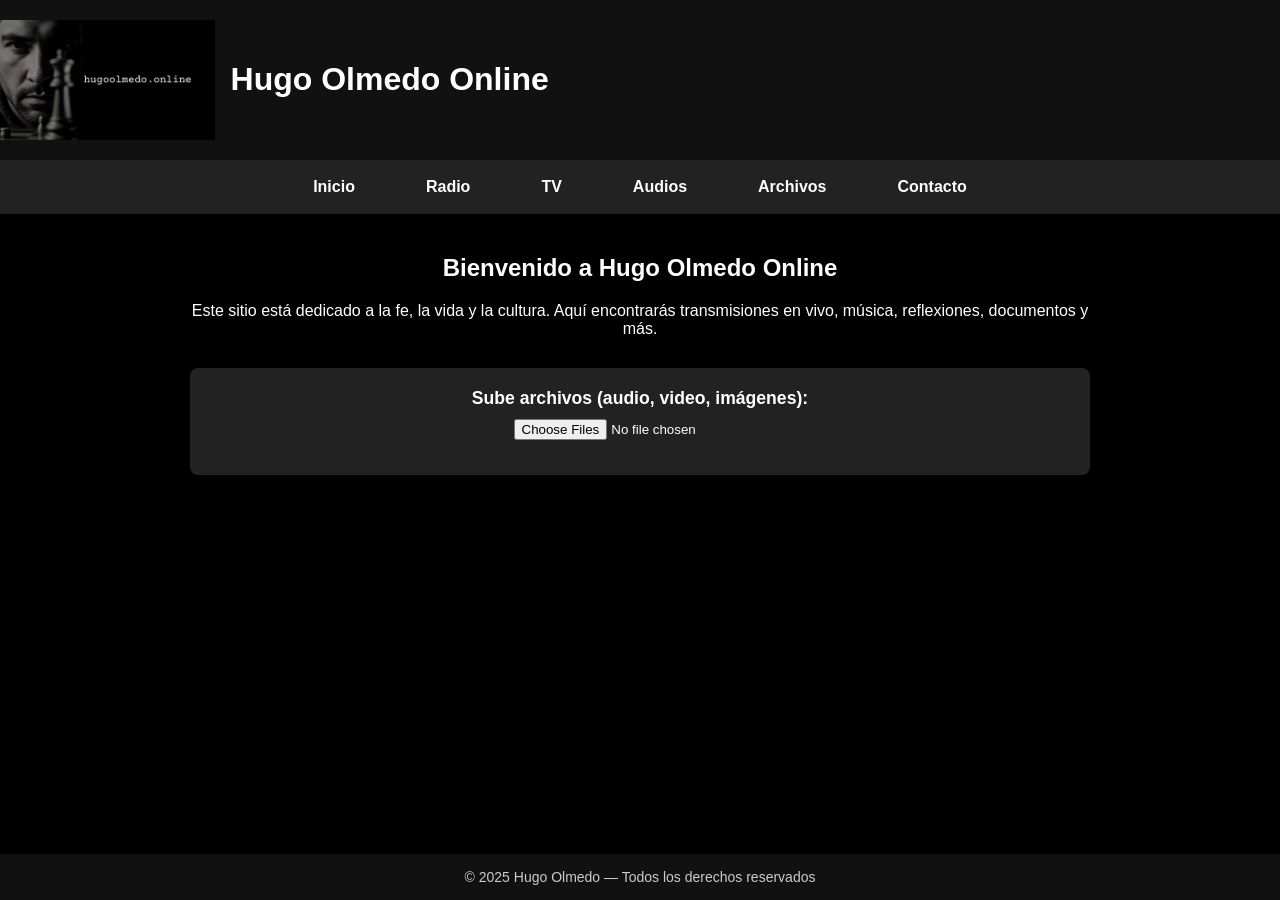
<file: index.html>
<!DOCTYPE html>
<html lang="es">
<head>
  <meta charset="UTF-8" />
  <meta name="viewport" content="width=device-width, initial-scale=1" />
  <link rel="stylesheet" href="assets/css/style.css" />
  <link rel="icon" href="assets/img/logo.png" type="image/banner.png" />
  <style>
    /* --- Estilos base --- */
    body {
      background-color: #000;
      color: #fff;
      font-family: 'Segoe UI', Tahoma, Geneva, Verdana, sans-serif;
      margin: 0;
      padding: 0;
      min-height: 100vh;
      display: flex;
      flex-direction: column;
      align-items: center;
    }

    header {
      width: 100%;
      background-color: #111;
      text-align: center;
      padding: 20px 10px;
    }

    header img {
      max-width: 100%;
      height: auto;
      max-height: 120px;
      object-fit: contain;
    }

    nav {
      width: 100%;
      background-color: #222;
      display: flex;
      flex-wrap: wrap;
      justify-content: center;
      gap: 15px;
      padding: 10px 0;
    }

    nav a {
      color: #fff;
      text-decoration: none;
      font-weight: 600;
      padding: 8px 12px;
      border-radius: 6px;
      transition: background-color 0.3s ease;
    }

    nav a:hover {
      background-color: #ff9900;
      color: #000;
    }

    .banner {
      width: 100%;
      background-color: #333;
      text-align: center;
      padding: 40px 20px;
      font-size: 2rem;
      font-weight: bold;
    }

    section {
      max-width: 900px;
      padding: 20px;
      width: 90%;
      text-align: center;
      flex-grow: 1;
    }

    footer {
      width: 100%;
      background-color: #111;
      text-align: center;
      padding: 15px;
      font-size: 14px;
    }

    /* --- Sección para subir y mostrar archivos --- */
    .upload-section {
      margin: 30px 0;
      background: #222;
      padding: 20px;
      border-radius: 8px;
    }

    .upload-section label {
      display: block;
      margin-bottom: 10px;
      font-weight: bold;
      font-size: 1.1rem;
    }

    .upload-section input[type="file"] {
      margin-bottom: 15px;
      color: #fff;
    }

    .file-list {
      display: flex;
      flex-wrap: wrap;
      gap: 15px;
      justify-content: center;
    }

    .file-card {
      background: #111;
      border-radius: 8px;
      padding: 10px;
      width: 180px;
      text-align: center;
      box-shadow: 0 0 5px #ff9900;
    }

    .file-card audio,
    .file-card video {
      max-width: 100%;
      border-radius: 5px;
      outline: none;
    }

    .file-card img {
      max-width: 100%;
      border-radius: 5px;
    }

    .file-card button {
      margin-top: 8px;
      padding: 6px 10px;
      background: #ff9900;
      border: none;
      border-radius: 5px;
      color: #000;
      font-weight: bold;
      cursor: pointer;
      transition: background-color 0.3s ease;
    }

    .file-card button:hover {
      background-color: #cc7a00;
    }

    /* --- Responsive --- */
    @media (max-width: 600px) {
      nav {
        flex-direction: column;
        gap: 10px;
      }

      .file-card {
        width: 100%;
      }

      .banner {
        font-size: 1.5rem;
        padding: 25px 10px;
      }
    }
  </style>
</head>
<body>
  <header>
    <img src="assets/img/banner.png"/>
    <h1>Hugo Olmedo Online</h1>
  </header>

  <nav>
    <a href="index.html">Inicio</a>
    <a href="radio.html">Radio</a>
    <a href="tv.html">TV</a>
    <a href="audios.html">Audios</a>
    <a href="archivos.html">Archivos</a>
    <a href="contacto.html">Contacto</a>
  </nav>
  <section>
    <h2>Bienvenido a Hugo Olmedo Online</h2>
    <p>
      Este sitio está dedicado a la fe, la vida y la cultura. Aquí encontrarás transmisiones en vivo, música, reflexiones, documentos y más.
    </p>

    <!-- Sección para subir archivos -->
    <div class="upload-section">
      <label for="fileInput">Sube archivos (audio, video, imágenes):</label>
      <input type="file" id="fileInput" multiple accept="audio/*,video/*,image/*" />
      <div id="fileList" class="file-list"></div>
    </div>
  </section>

  <footer>
    © 2025 Hugo Olmedo — Todos los derechos reservados
  </footer>

  <script>
    const fileInput = document.getElementById('fileInput');
    const fileList = document.getElementById('fileList');

    fileInput.addEventListener('change', () => {
      fileList.innerHTML = ''; // Limpia lista antes

      Array.from(fileInput.files).forEach(file => {
        const fileURL = URL.createObjectURL(file);
        const fileCard = document.createElement('div');
        fileCard.className = 'file-card';

        let content = '';
        if (file.type.startsWith('audio/')) {
          content = `<audio controls src="${fileURL}"></audio>`;
        } else if (file.type.startsWith('video/')) {
          content = `<video controls src="${fileURL}"></video>`;
        } else if (file.type.startsWith('image/')) {
          content = `<img src="${fileURL}" alt="${file.name}" />`;
        } else {
          content = `<p>Archivo: ${file.name}</p>`;
        }

        fileCard.innerHTML = `
          ${content}
          <p title="${file.name}">${file.name.length > 20 ? file.name.slice(0,17) + '...' : file.name}</p>
          <a href="${fileURL}" download="${file.name}">
            <button>Descargar</button>
          </a>
        `;

        fileList.appendChild(fileCard);
      });
    });
  </script>
</body>
</html>
</file>
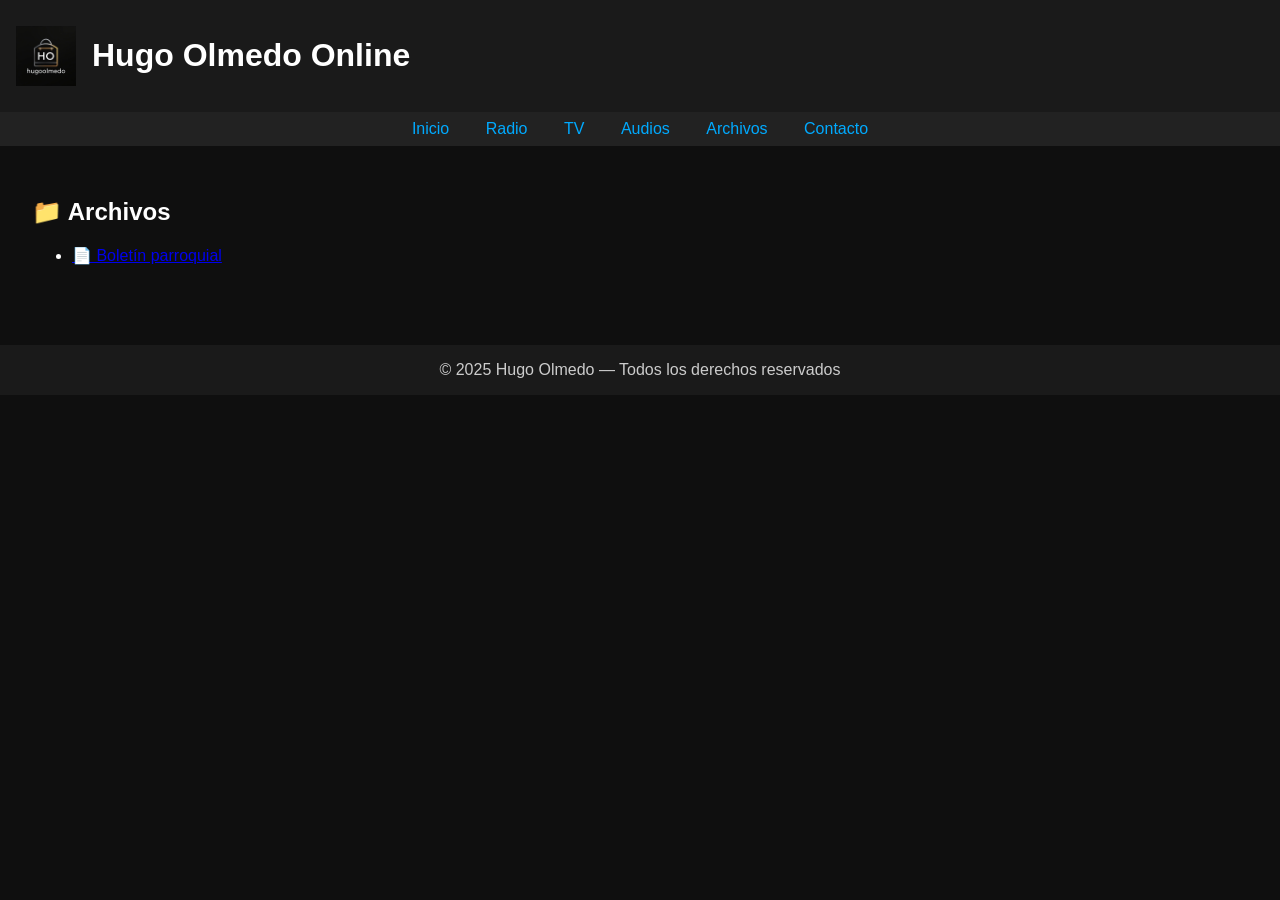
<file: archivos.html>
<!DOCTYPE html>
<html lang="es">
<head>
  <meta charset="UTF-8">
  <meta name="viewport" content="width=device-width, initial-scale=1.0">
  <title>Archivos</title>
  <link rel="stylesheet" href="assets/css/style.css">
</head>
<body>
<header>
  <img src="assets/img/logo.png" alt="Logo">
  <h1>Hugo Olmedo Online</h1>
</header>
<nav>
  <a href="index.html">Inicio</a>
  <a href="radio.html">Radio</a>
  <a href="tv.html">TV</a>
  <a href="audios.html">Audios</a>
  <a href="archivos.html">Archivos</a>
  <a href="contacto.html">Contacto</a>
</nav>

<section>
  <h2>📁 Archivos</h2>
  <ul>
    <li><a href="docs/boletin.pdf" download>📄 Boletín parroquial</a></li>
  </ul>
</section>

<footer>
  © 2025 Hugo Olmedo — Todos los derechos reservados
</footer>
</body>
</html>
</file>
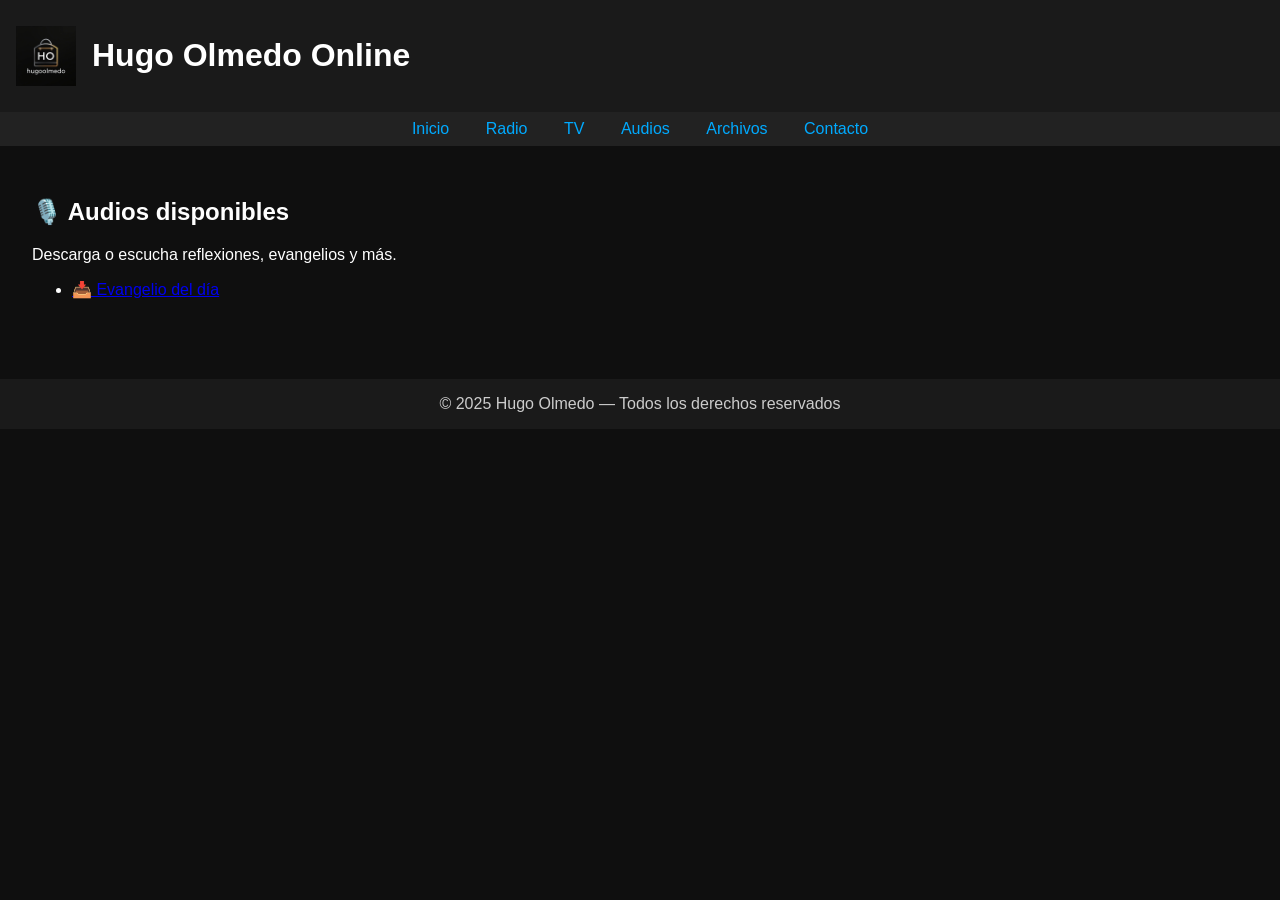
<file: audios.html>
<!DOCTYPE html>
<html lang="es">
<head>
  <meta charset="UTF-8">
  <meta name="viewport" content="width=device-width, initial-scale=1.0">
  <title>Audios</title>
  <link rel="stylesheet" href="assets/css/style.css">
</head>
<body>
<header>
  <img src="assets/img/logo.png" alt="Logo">
  <h1>Hugo Olmedo Online</h1>
</header>
<nav>
  <a href="index.html">Inicio</a>
  <a href="radio.html">Radio</a>
  <a href="tv.html">TV</a>
  <a href="audios.html">Audios</a>
  <a href="archivos.html">Archivos</a>
  <a href="contacto.html">Contacto</a>
</nav>

<section>
  <h2>🎙️ Audios disponibles</h2>
  <p>Descarga o escucha reflexiones, evangelios y más.</p>
  <ul>
    <li><a href="audios/evangelio.mp3" download>📥 Evangelio del día</a></li>
  </ul>
</section>

<footer>
  © 2025 Hugo Olmedo — Todos los derechos reservados
</footer>
</body>
</html>
</file>
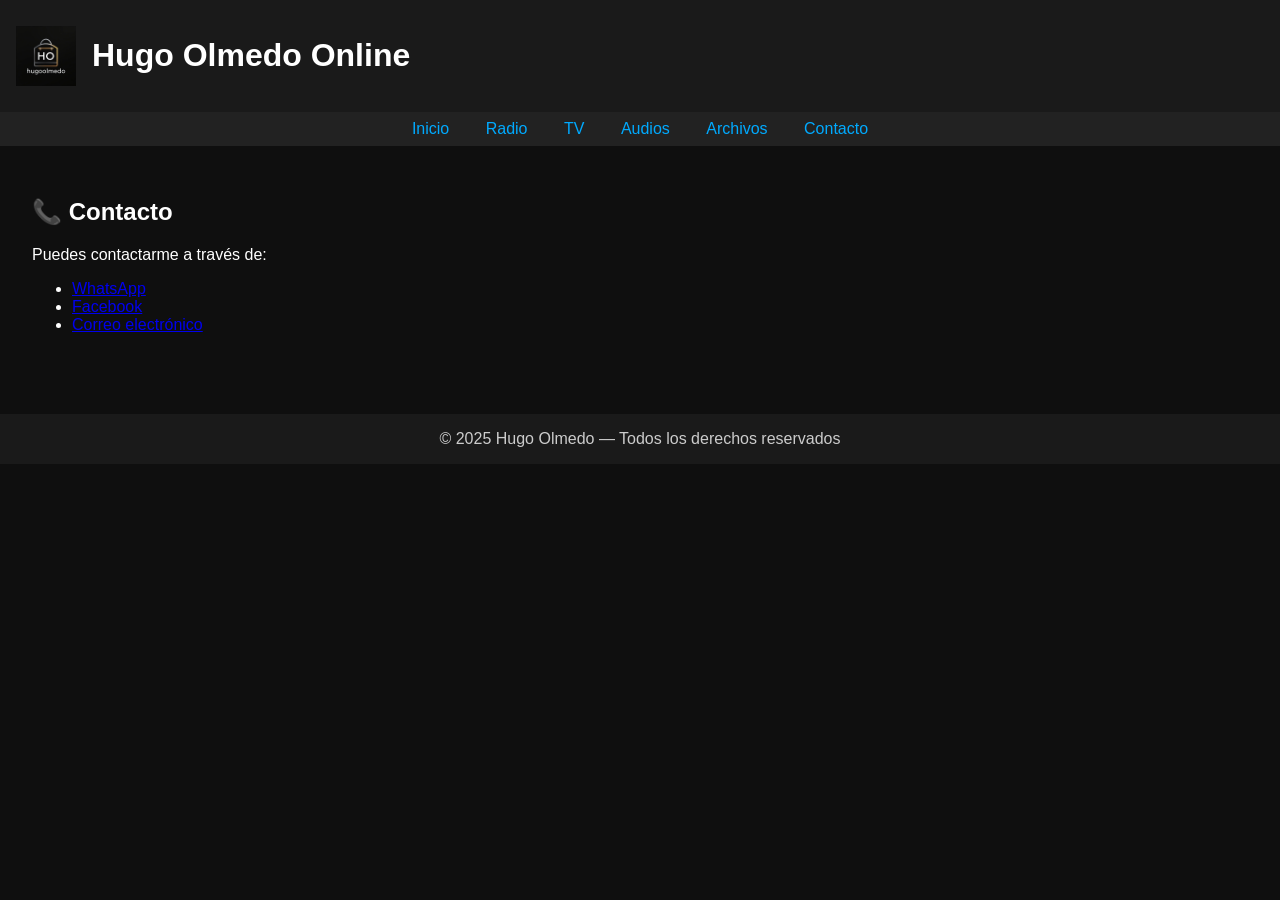
<file: contacto.html>
<!DOCTYPE html>
<html lang="es">
<head>
  <meta charset="UTF-8">
  <meta name="viewport" content="width=device-width, initial-scale=1.0">
  <title>Contacto</title>
  <link rel="stylesheet" href="assets/css/style.css">
</head>
<body>
<header>
  <img src="assets/img/logo.png" alt="Logo">
  <h1>Hugo Olmedo Online</h1>
</header>
<nav>
  <a href="index.html">Inicio</a>
  <a href="radio.html">Radio</a>
  <a href="tv.html">TV</a>
  <a href="audios.html">Audios</a>
  <a href="archivos.html">Archivos</a>
  <a href="contacto.html">Contacto</a>
</nav>

<section>
  <h2>📞 Contacto</h2>
  <p>Puedes contactarme a través de:</p>
  <ul>
    <li><a href="https://wa.me/5210000000000" target="_blank">WhatsApp</a></li>
    <li><a href="https://facebook.com/parroquia.de.guadalupe.bonfil.campeche" target="_blank">Facebook</a></li>
    <li><a href="mailto:hugo@hugoolmedo.online">Correo electrónico</a></li>
  </ul>
</section>

<footer>
  © 2025 Hugo Olmedo — Todos los derechos reservados
</footer>
</body>
</html>
</file>
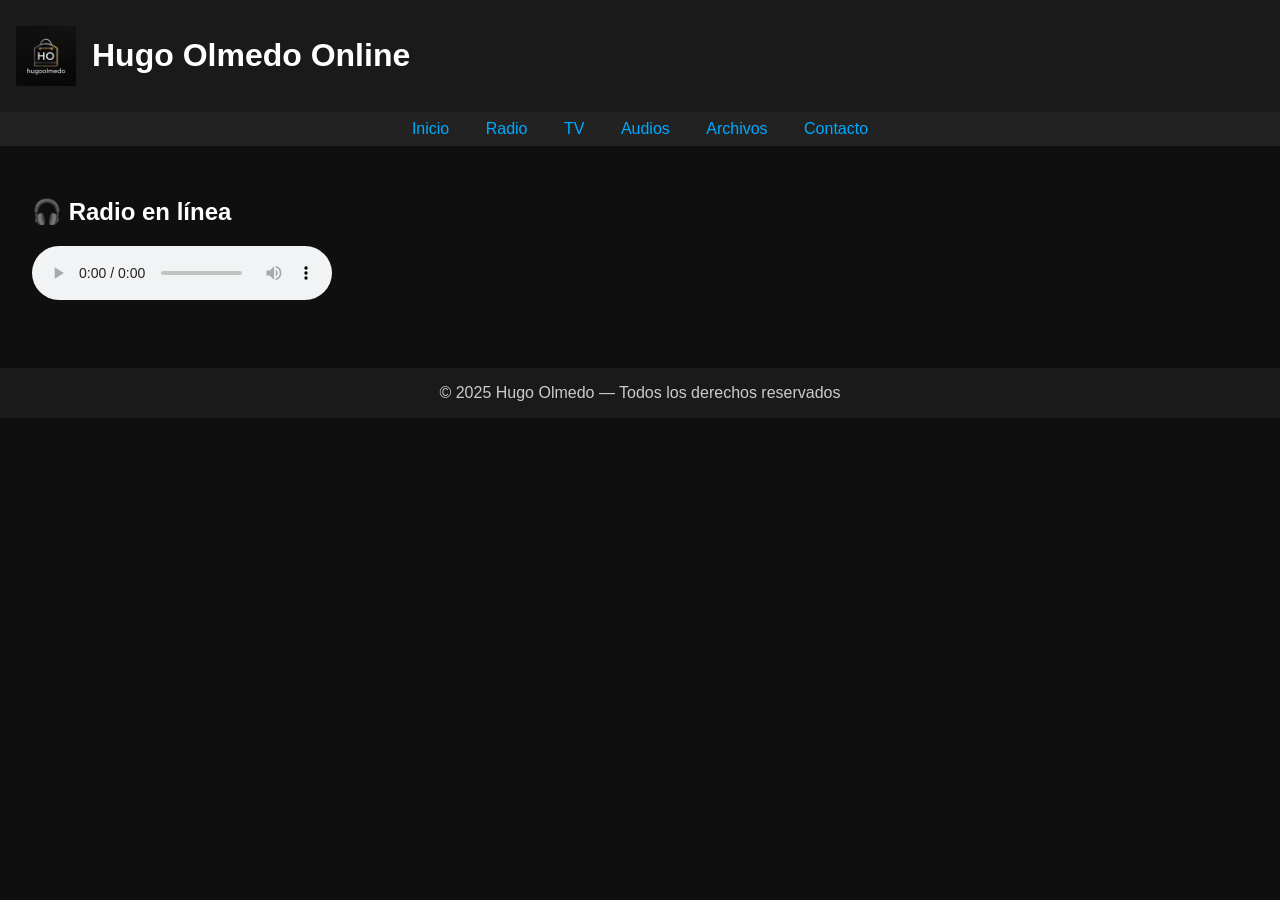
<file: radio.html>
<!DOCTYPE html>
<html lang="es">
<head>
  <meta charset="UTF-8">
  <meta name="viewport" content="width=device-width, initial-scale=1.0">
  <title>Radio en vivo</title>
  <link rel="stylesheet" href="assets/css/style.css">
</head>
<body>
<header>
  <img src="assets/img/logo.png" alt="Logo">
  <h1>Hugo Olmedo Online</h1>
</header>
<nav>
  <a href="index.html">Inicio</a>
  <a href="radio.html">Radio</a>
  <a href="tv.html">TV</a>
  <a href="audios.html">Audios</a>
  <a href="archivos.html">Archivos</a>
  <a href="contacto.html">Contacto</a>
</nav>

<section>
  <h2>🎧 Radio en línea</h2>
  <audio controls autoplay>
    <source src="https://c19.radioboss.fm:8169/stream" type="audio/mpeg">
    Tu navegador no soporta audio en línea.
  </audio>
</section>

<footer>
  © 2025 Hugo Olmedo — Todos los derechos reservados
</footer>
</body>
</html>
</file>
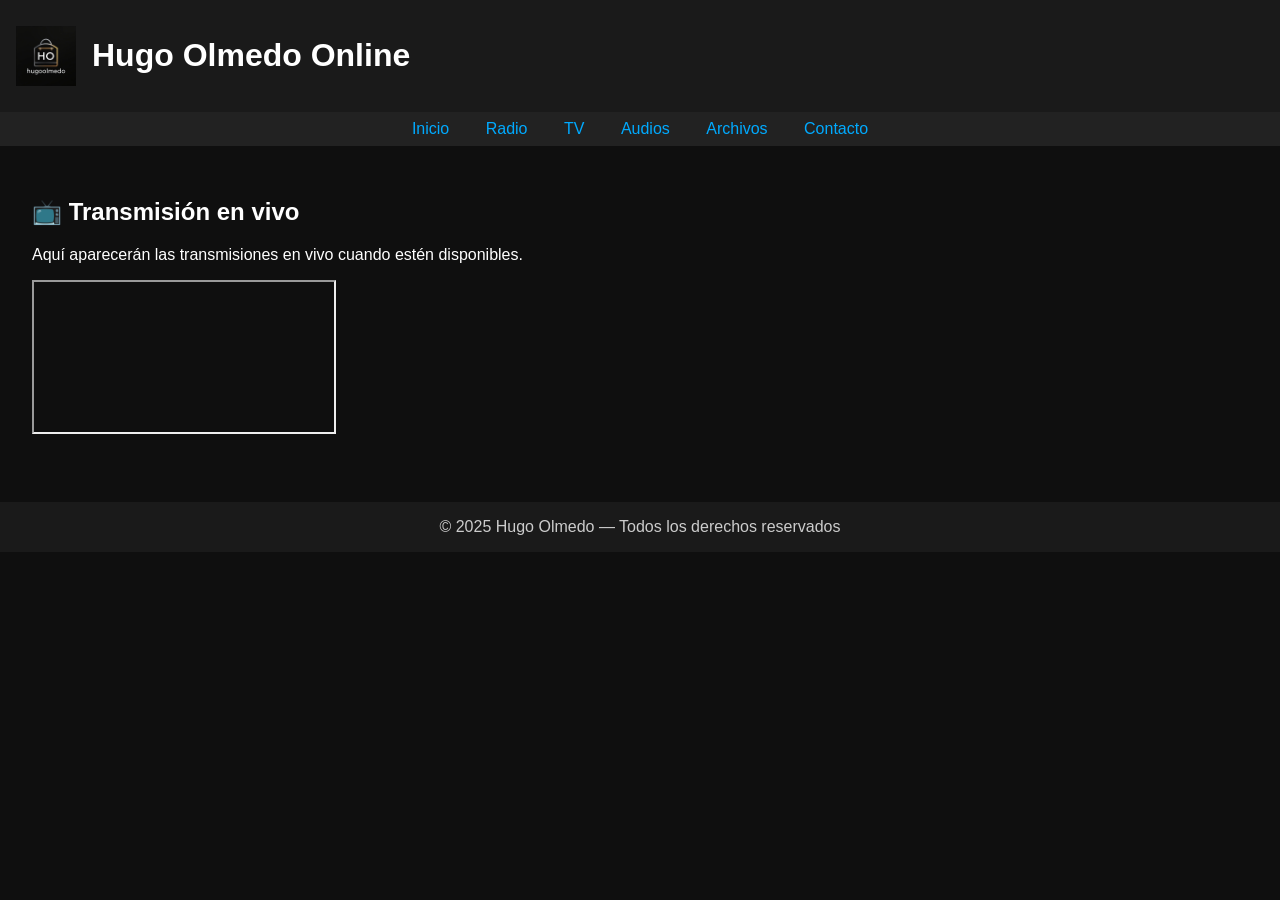
<file: tv.html>
<!DOCTYPE html>
<html lang="es">
<head>
  <meta charset="UTF-8">
  <meta name="viewport" content="width=device-width, initial-scale=1.0">
  <title>TV en vivo</title>
  <link rel="stylesheet" href="assets/css/style.css">
</head>
<body>
<header>
  <img src="assets/img/logo.png" alt="Logo">
  <h1>Hugo Olmedo Online</h1>
</header>
<nav>
  <a href="index.html">Inicio</a>
  <a href="radio.html">Radio</a>
  <a href="tv.html">TV</a>
  <a href="audios.html">Audios</a>
  <a href="archivos.html">Archivos</a>
  <a href="contacto.html">Contacto</a>
</nav>

<section>
  <h2>📺 Transmisión en vivo</h2>
  <p>Aquí aparecerán las transmisiones en vivo cuando estén disponibles.</p>
  <iframe src="https://www.facebook.com/plugins/video.php?href=https://www.facebook.com/parroquia.de.guadalupe.bonfil.campeche/videos/" allowfullscreen></iframe>
</section>

<footer>
  © 2025 Hugo Olmedo — Todos los derechos reservados
</footer>
</body>
</html>
</file>
<file: assets/css/style.css>
body {
  margin: 0;
  font-family: 'Segoe UI', sans-serif;
  background-color: #0f0f0f;
  color: #fff;
}
header {
  background-color: #1a1a1a;
  padding: 1rem;
  display: flex;
  align-items: center;
}
header img {
  height: 60px;
  margin-right: 1rem;
}
nav {
  background-color: #222;
  padding: 0.5rem;
  text-align: center;
}
nav a {
  color: #0af;
  margin: 0 1rem;
  text-decoration: none;
}
nav a:hover {
  text-decoration: underline;
}
.banner {
  background-image: url('../img/banner.jpg');
  background-size: cover;
  background-position: center;
  height: 300px;
  display: flex;
  align-items: center;
  justify-content: center;
}
.banner h2 {
  background: rgba(0, 0, 0, 0.6);
  padding: 1rem 2rem;
  border-radius: 10px;
  font-size: 2rem;
}
section {
  padding: 2rem;
}
footer {
  background-color: #1a1a1a;
  color: #ccc;
  text-align: center;
  padding: 1rem;
  margin-top: 2rem;
}
</file>
